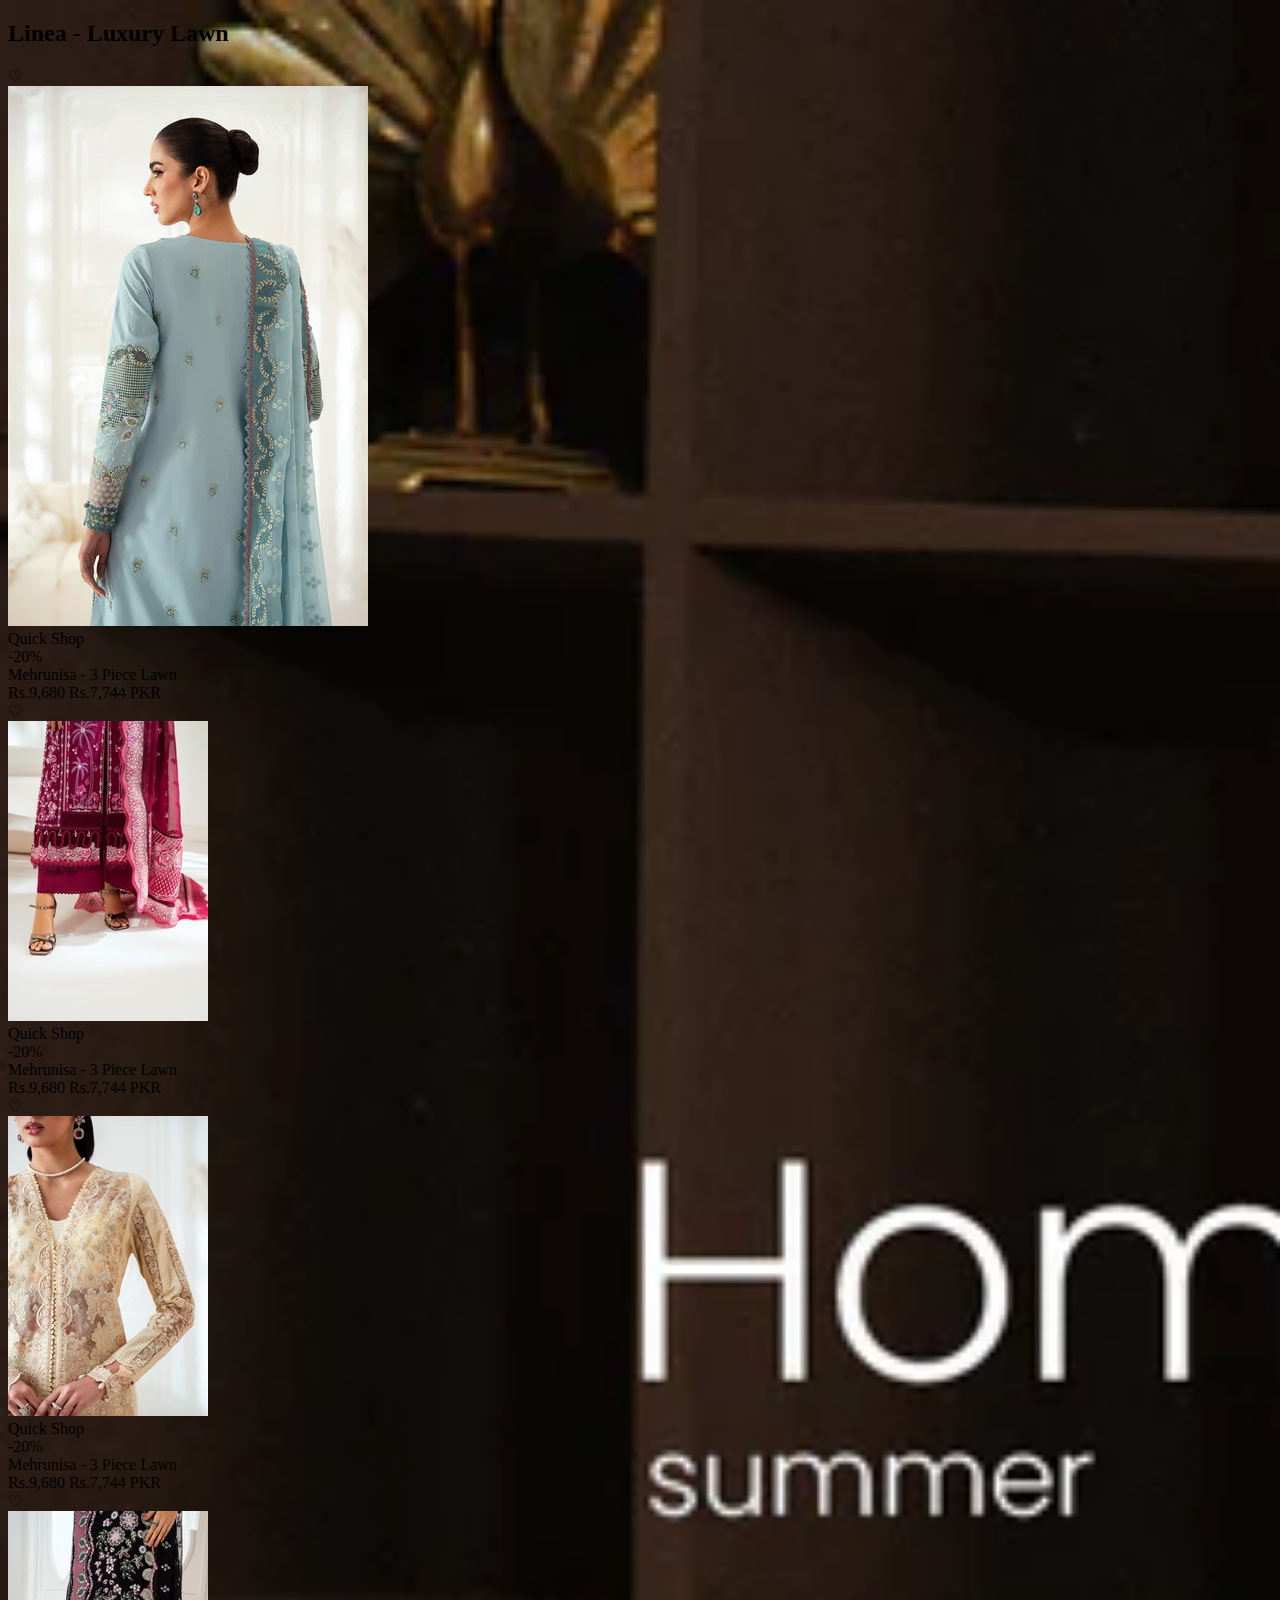
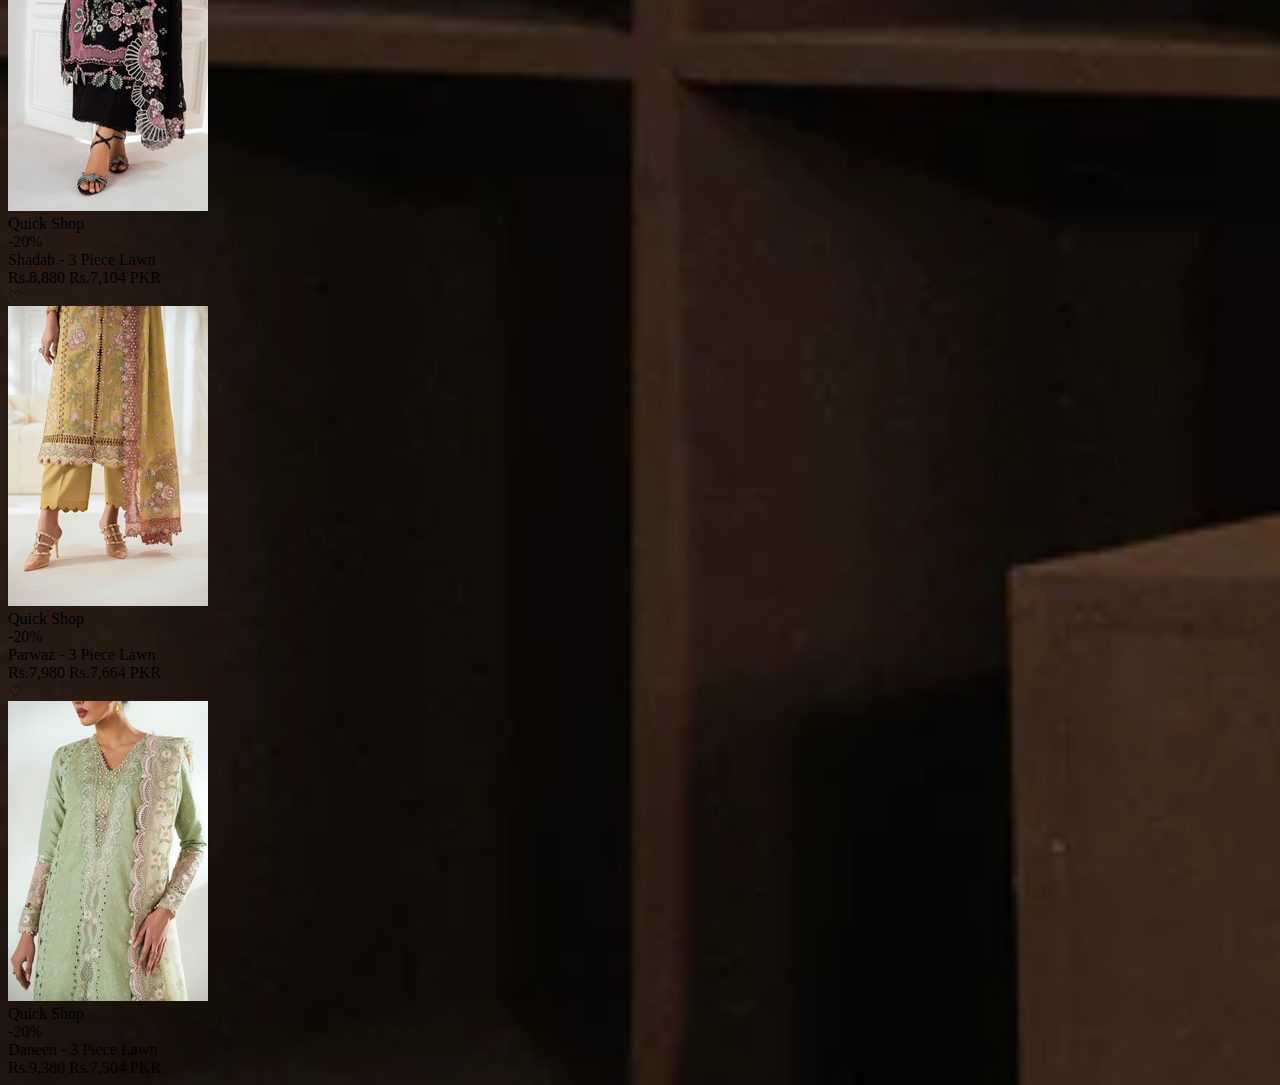
<file: summer-24.html>
<!DOCTYPE html>
<html lang="en">
<head>
    <meta charset="UTF-8">
    <meta name="viewport" content="width=device-width, initial-scale=1.0">
    <title>Document</title>
    <link rel="stylesheet" href="asseste/css/summer 24.css">
</head>
<body>
    <section class="shop-category">
  <h2>Linea - Luxury Lawn</h2>

  <div class="product-slider">
    <div class="product-card">
      <div class="wishlist-heart">♡</div>
      <img src="asseste/img/lena1.webp" alt="Product 1">
      <div class="quick-shop">Quick Shop</div>
      <div class="sale-tag">-20%</div>
      <div class="product-info">
        <div class="product-title">Mehrunisa - 3 Piece Lawn</div>
        <div class="product-price"><span class="original-price">Rs.9,680</span> Rs.7,744 PKR</div>
      </div>
    </div>
    <div class="product-card">
      <div class="wishlist-heart">♡</div>
      <img src="asseste/img/lena2.webp"alt="Product 1">
      <div class="quick-shop">Quick Shop</div>
      <div class="sale-tag">-20%</div>
      <div class="product-info">
        <div class="product-title">Mehrunisa - 3 Piece Lawn</div>
        <div class="product-price"><span class="original-price">Rs.9,680</span> Rs.7,744 PKR</div>
      </div>
    </div>
    <div class="product-card">
      <div class="wishlist-heart">♡</div>
      <img src="asseste/img/lena3.webp " alt="Product 1">
      <div class="quick-shop">Quick Shop</div>
      <div class="sale-tag">-20%</div>
      <div class="product-info">
        <div class="product-title">Mehrunisa - 3 Piece Lawn</div>
        <div class="product-price"><span class="original-price">Rs.9,680</span> Rs.7,744 PKR</div>
      </div>
    </div>
    <div class="product-card">
      <div class="wishlist-heart">♡</div>
      <img src="asseste/img/lena4.webp" alt="Product 2">
      <div class="quick-shop">Quick Shop</div>
      <div class="sale-tag">-20%</div>
      <div class="product-info">
        <div class="product-title">Shadab - 3 Piece Lawn</div>
        <div class="product-price"><span class="original-price">Rs.8,880</span> Rs.7,104 PKR</div>
      </div>
    </div>

    <div class="product-card">
      <div class="wishlist-heart">♡</div>
      <img src="asseste/img/lena5.webp " alt="Product 3">
      <div class="quick-shop">Quick Shop</div>
      <div class="sale-tag">-20%</div>
      <div class="product-info">
        <div class="product-title">Parwaz - 3 Piece Lawn</div>
        <div class="product-price"><span class="original-price">Rs.7,980</span> Rs.7,664 PKR</div>
      </div>
    </div>

    <div class="product-card">
      <div class="wishlist-heart">♡</div>
      <img src="asseste/img/lena6.webp " alt="Product 4">
      <div class="quick-shop">Quick Shop</div>
      <div class="sale-tag">-20%</div>
      <div class="product-info">
        <div class="product-title">Daneen - 3 Piece Lawn</div>
        <div class="product-price"><span class="original-price">Rs.9,380</span> Rs.7,504 PKR</div>
      </div>
    </div>
  </div>
</section>
    <div class="sumcontainer">

    </div>
</body>
</html>
</file>
<file: asseste/css/summer 24.css>
body{
    background-image:url(../img/website-banenr.webp) ;
    background-size: cover;
}
</file>
